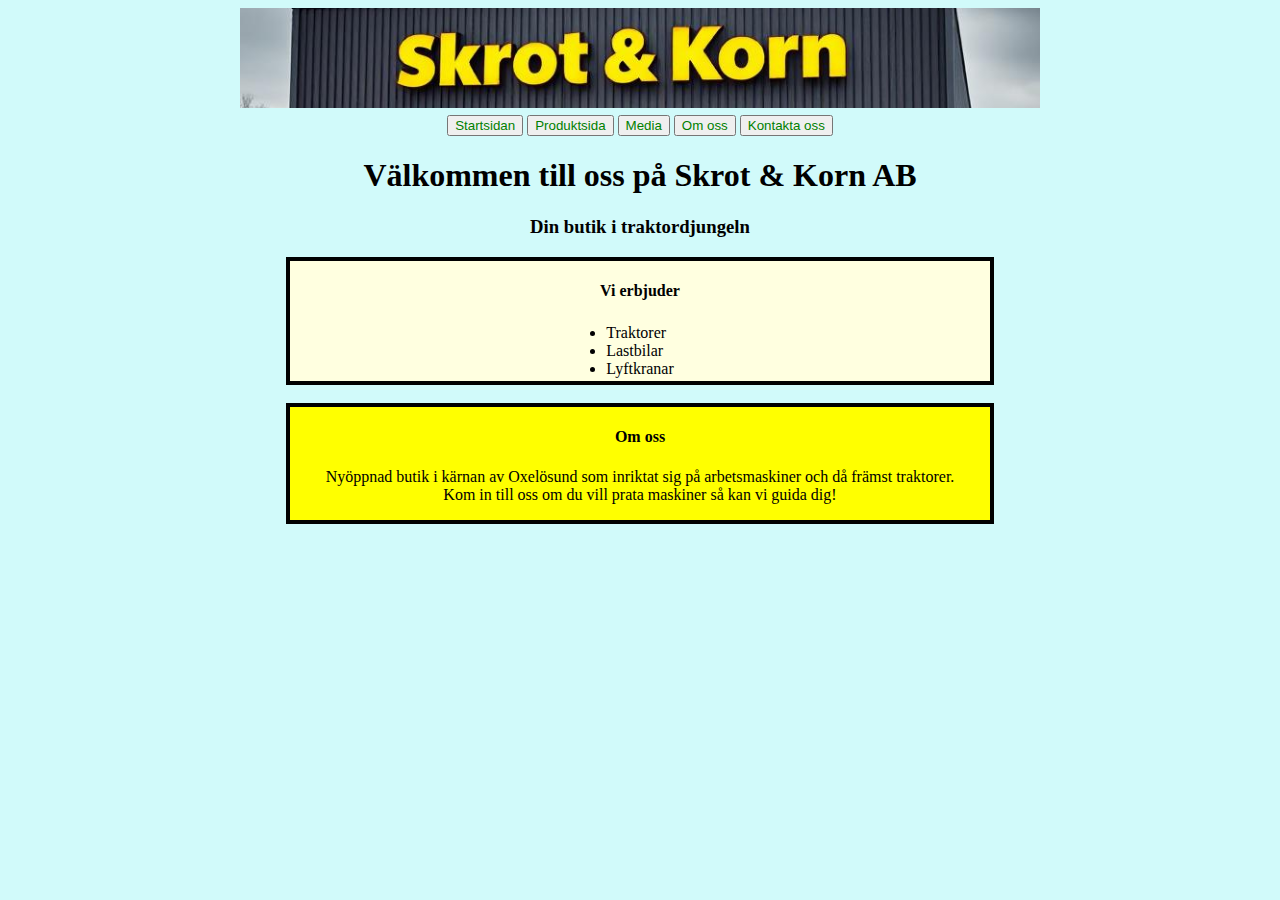
<file: index.html>
<!DOCTYPE html>
<html lang="sv">

<head>
    <meta charset="UTF-8">
    <meta name="viewport" content="width=device-width, initial-scale=1.0">
    <title>Välkommen till Skrot och Korn AB</title>
    <link rel="stylesheet" href="style.css">
</head>

<body>
    <center>
        <img src="images/skrotokorn2.jpg" class="cropped-banner">
        <br>


        <a href="index.html"><button>Startsidan</button></a>
        <a href="products.html"><button>Produktsida</button></a>
        <a href="media.html"><button>Media</button></a>
        <a href="aboutus.html"><button>Om oss</button></a>
        <a href="contactus.html"><button>Kontakta oss</button></a>


        <h1>Välkommen till oss på Skrot & Korn AB</h1>
        <h3>
            Din butik i traktordjungeln
        </h3>
        <div style="background-color: lightyellow; width: 700px; border: 4px solid black;">
            <h4>Vi erbjuder</h4>
            <table>
                <td>
                    <li>Traktorer</li>
                    <li>Lastbilar</li>
                    <li>Lyftkranar</li>
                </td>
            </table>
        </div>
        <br>

        <div style="background-color: yellow; width: 700px; border: 4px solid black; ">
            <h4>Om oss</h4>
            <p>
                Nyöppnad butik i kärnan av Oxelösund som inriktat sig på arbetsmaskiner och då främst traktorer.
                <br>Kom in till oss om du vill prata maskiner så kan vi guida dig!
            </p>
        </div>


    </center>
</body>

</html>
</file>
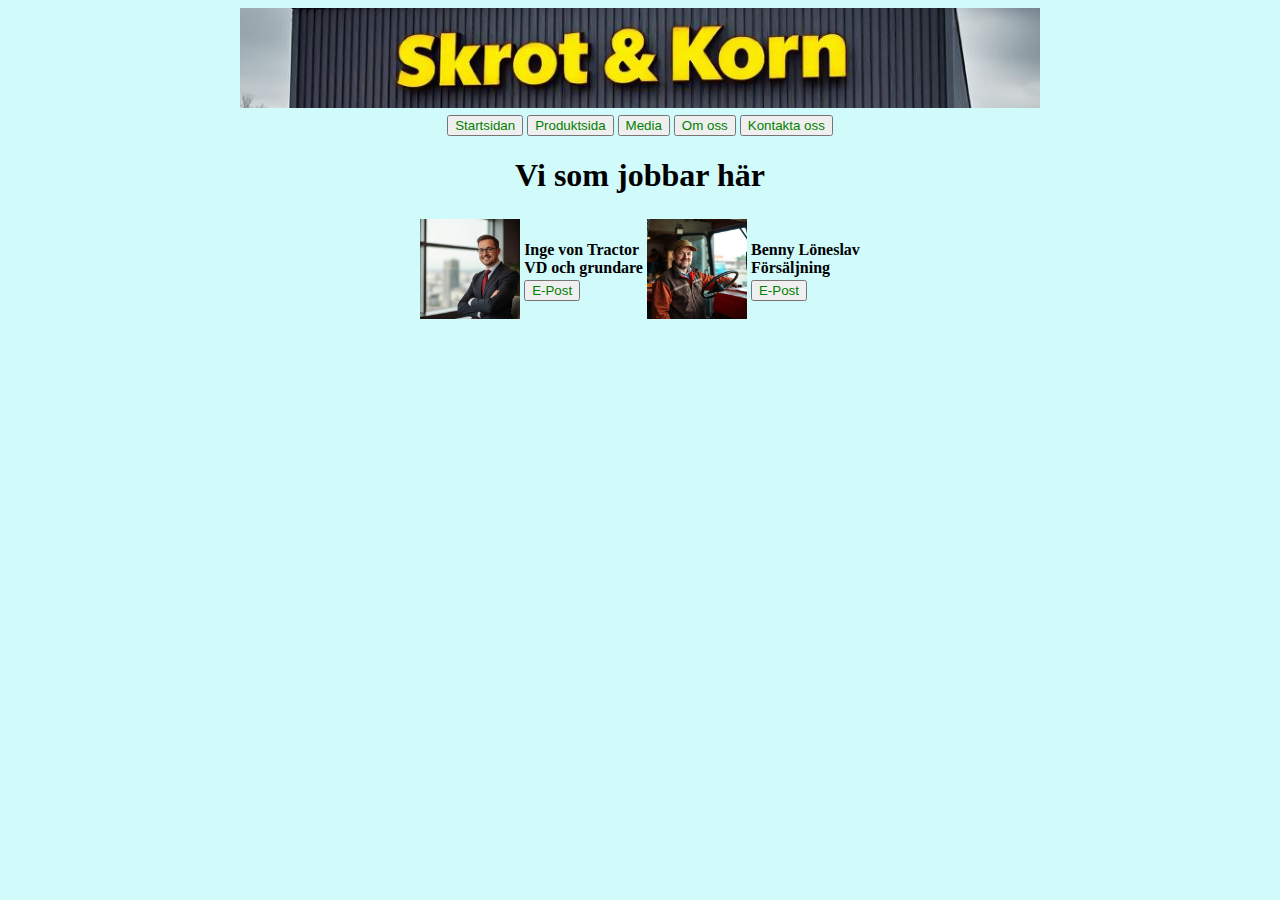
<file: aboutus.html>
<!DOCTYPE html>
<html lang="sv">

<head>
    <meta charset="UTF-8">
    <meta name="viewport" content="width=device-width, initial-scale=1.0">
    <title>Om oss</title>
    <link rel="stylesheet" href="style.css">
</head>

<body>
    <center>
        <img src="images/skrotokorn2.jpg" class="cropped-banner">
        <br>
        <a href="index.html"><button>Startsidan</button></a>
        <a href="products.html"><button>Produktsida</button></a>
        <a href="media.html"><button>Media</button></a>
        <a href="aboutus.html"><button>Om oss</button></a>
        <a href="contactus.html"><button>Kontakta oss</button></a>
        

        <h1>Vi som jobbar här</h1>
        

        <table>

            <tr>
                <a href="images/employee1.jpg">
                <th><img src="images/employee1.jpg" width="100" </th></a>
                <th align="left">Inge von Tractor<br>VD och grundare<br><a href="mailto: vd@skrotkorn.se"><button>E-Post</button></a>
                </th>

                <th><img src="images/employee2.jpg" width="100" </th>
                <th align="left">Benny Löneslav<br>Försäljning<br><a href="mailto: benny@skrotkorn.se"><button>E-Post</button></a></th>              
                    
                    

            </tr>
        </table><br>
        

    </center>
    

    <p>

    </p>

</body>

</html>
</file>
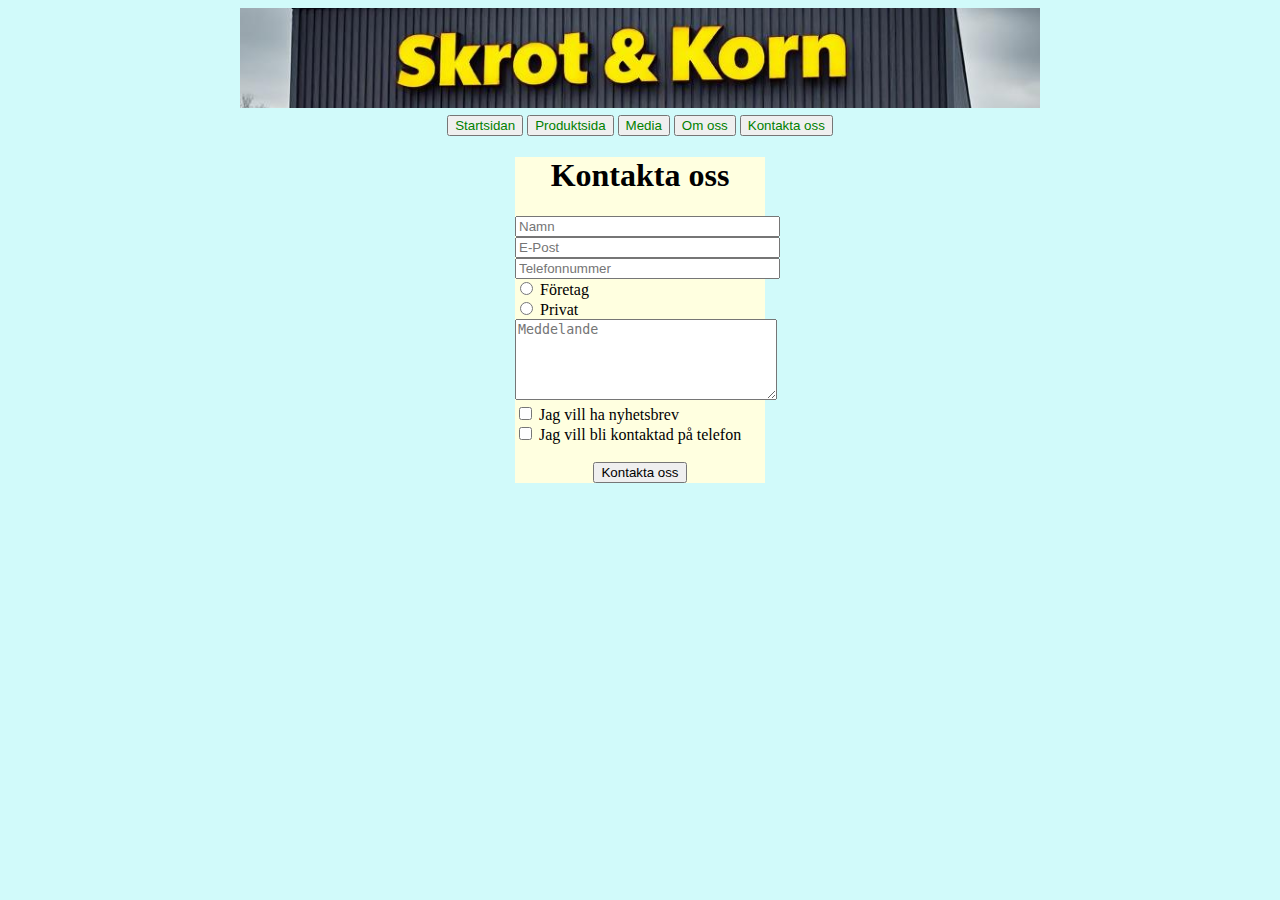
<file: contactus.html>
<!DOCTYPE html>
<html lang="sv">

<head>
    <meta charset="UTF-8">
    <meta name="viewport" content="width=device-width, initial-scale=1.0">
    <title>Kontakta oss</title>
    <link rel="stylesheet" href="style.css">
</head>

<body>
    <center>

        <img src="images/skrotokorn2.jpg" class="cropped-banner">
        <br>
        <a href="index.html"><button>Startsidan</button></a>
        <a href="products.html"><button>Produktsida</button></a>
        <a href="media.html"><button>Media</button></a>
        <a href="aboutus.html"><button>Om oss</button></a>
        <a href="contactus.html"><button>Kontakta oss</button></a>


       
    </center>
    <div id="contactus">
        <center>
        <h1>Kontakta oss</h1>
        <form action="http://primat.se/services/sendform.aspx?xid=register&xmail=glenn@glenn.se" method="post">
            

                <input type="text" id="name" name="name" placeholder="Namn" size="30"><br>

                <input type="email" id="email" name="email" placeholder="E-Post" size="30"><br>

                <input type="text" id="phone" name="phone" placeholder="Telefonnummer" size="30"><br>
            </center>
            <input type="radio" id="company" name="companyorprivate" value="company">
            <label for="company">Företag</label><br>
            <input type="radio" id="private" name="companyorprivate" value="private">
            <label for="private">Privat</label><br>
            <center>
                <textarea name="message" id="message" placeholder="Meddelande" cols="30" rows="5"></textarea><br>
            </center>
            <input type="checkbox" name="newsletter" id="newsletter" value="ja">
            <input type="hidden" name="newsletter" value="nej">
            <label for="newsletter">Jag vill ha nyhetsbrev</label><br>

            <input type="checkbox" name="contactbyphone" id="contactbyphone" value="ja">
            <input type="hidden" name="contactbyphone" value="nej">
            <label for="contactbyphone">Jag vill bli kontaktad på telefon</label><br>







            <br>
            <center><input type="submit" value="Kontakta oss"></center>
    </div>
    </form>
    </th>







    <p>

    </p>

</body>

</html>
</file>
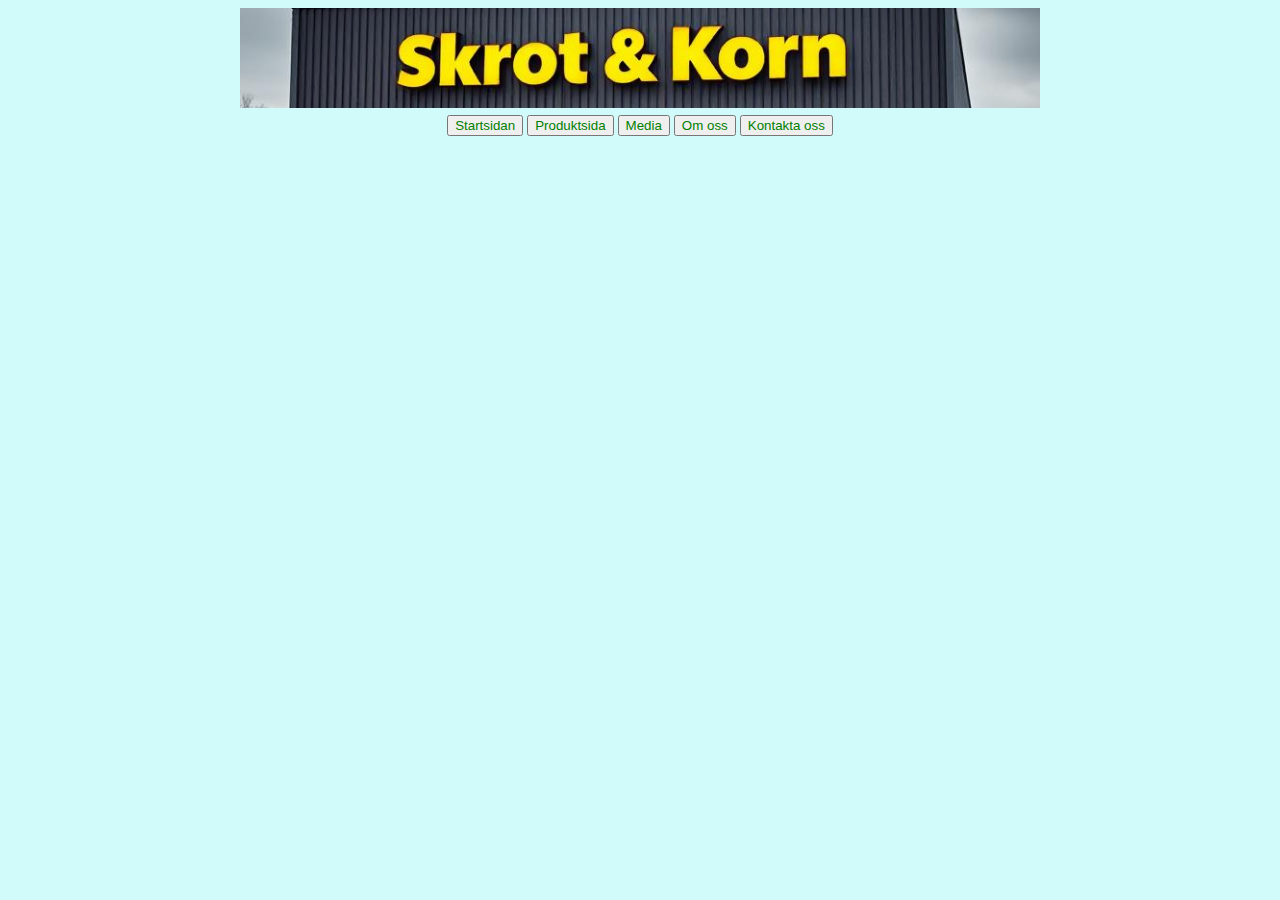
<file: media.html>
<!DOCTYPE html>
<html lang="sv">

<head>
    <meta charset="UTF-8">
    <meta name="viewport" content="width=device-width, initial-scale=1.0">
    <title>Media</title>
    <link rel="stylesheet" href="style.css">
</head>

<body>
    <center>
        <img src="images/skrotokorn2.jpg" class="cropped-banner">
        <br>


        <a href="index.html"><button>Startsidan</button></a>
        <a href="products.html"><button>Produktsida</button></a>
        <a href="media.html"><button>Media</button></a>
        <a href="aboutus.html"><button>Om oss</button></a>
        <a href="contactus.html"><button>Kontakta oss</button></a><br><br>

        <iframe width="560" height="315" src="https://www.youtube.com/embed/hJIBp98DztA?si=LcoqvK-Cdcuhr0gm"
            title="YouTube video player" frameborder="0"
            allow="accelerometer; autoplay; clipboard-write; encrypted-media; gyroscope; picture-in-picture; web-share"
            referrerpolicy="strict-origin-when-cross-origin" allowfullscreen></iframe>
        <iframe width="560" height="315" src="https://www.youtube.com/embed/2xGH9k0hcMU?si=vrC8QGTqNIdu80-X"
            title="YouTube video player" frameborder="0"
            allow="accelerometer; autoplay; clipboard-write; encrypted-media; gyroscope; picture-in-picture; web-share"
            referrerpolicy="strict-origin-when-cross-origin" allowfullscreen></iframe>


    </center>


</body>

</html>
</file>
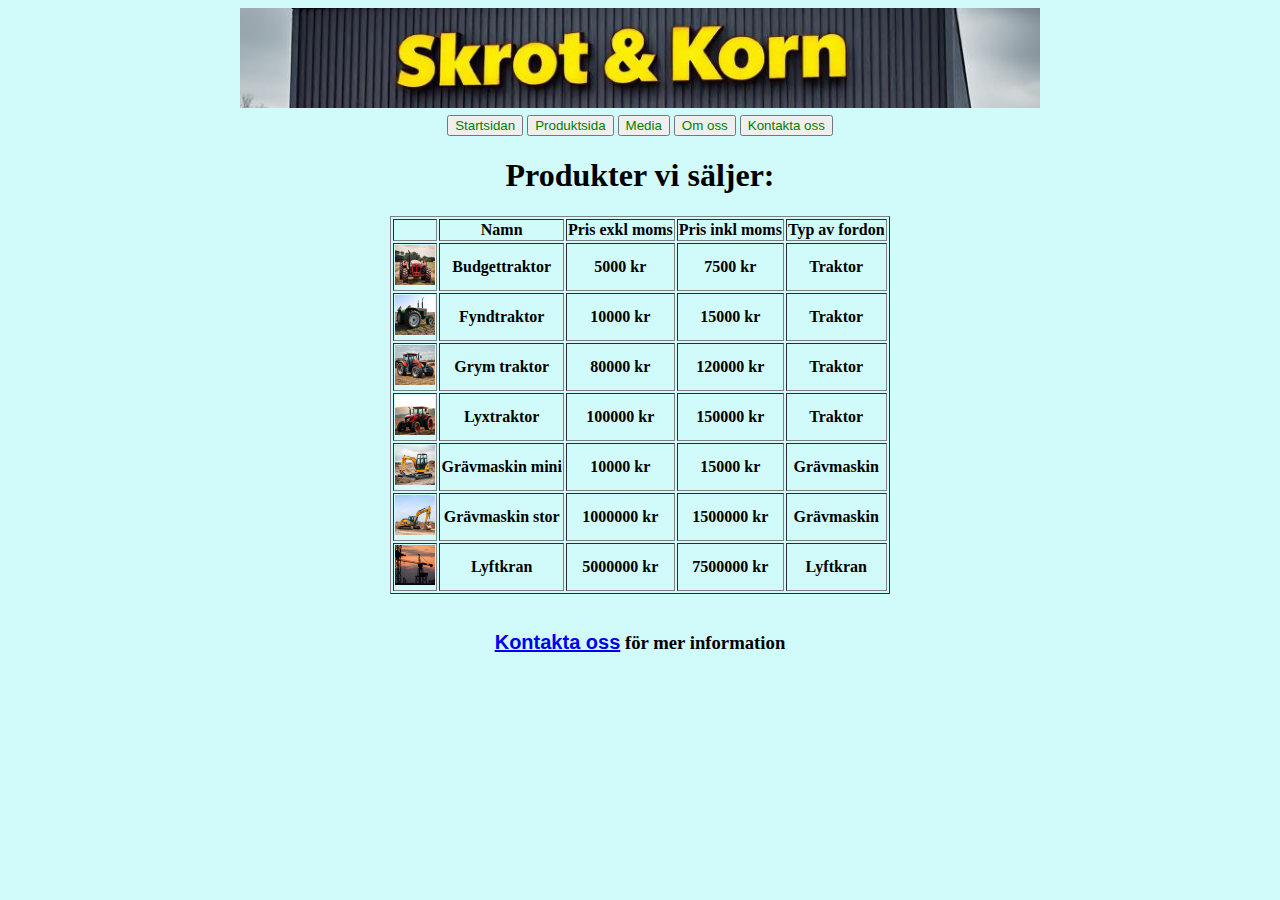
<file: products.html>
<!DOCTYPE html>
<html lang="sv">
<head>
    <meta charset="UTF-8">
    <meta name="viewport" content="width=device-width, initial-scale=1.0">
    <title>Produkter</title>
    <link rel="stylesheet" href="style.css">
</head>
<body>
    <center>
        <img src="images/skrotokorn2.jpg" class="cropped-banner">
        <br>
        <a href="index.html"><button>Startsidan</button></a>
        <a href="products.html"><button>Produktsida</button></a>
        <a href="media.html"><button>Media</button></a>
        <a href="aboutus.html"><button>Om oss</button></a>
        <a href="contactus.html"><button>Kontakta oss</button></a>
        
        <h1>Produkter vi säljer: </h1>
        
        <table border="1">
            <tr>
            <th></th>
            <th>Namn</th>
            <th>Pris exkl moms</th>
            <th>Pris inkl moms</th>
            <th>Typ av fordon</th>
            </tr>
            <tr>
                <th><img src="images/tractor1.jpg" width="40"</th>
                <th>Budgettraktor</th>
                <th>5000 kr</th>
                <th>7500 kr</th>
                <th>Traktor</th>
            </tr>
            <tr>
                <th><img src="images/tractor2.jpg" width="40"</th>
                <th>Fyndtraktor</th>
                <th>10000 kr</th>
                <th>15000 kr</th>
                <th>Traktor</th>
            </tr>
            <tr>
                <th><img src="images/tractor3.jpg" width="40"</th>
                <th>Grym traktor</th>
                <th>80000 kr</th>
                <th>120000 kr</th>
                <th>Traktor</th>
            </tr>
            <tr>
                <th><img src="images/tractor4.jpg" width="40"</th>
                <th>Lyxtraktor</th>
                <th>100000 kr</th>
                <th>150000 kr</th>
                <th>Traktor</th>
            </tr>
            <tr>
                <th><img src="images/excavator1.jpg" width="40"</th>
                <th>Grävmaskin mini</th>
                <th>10000 kr</th>
                <th>15000 kr</th>
                <th>Grävmaskin</th>
            </tr>
            <tr>
                <th><img src="images/excavator.jpg" width="40"</th>
                <th>Grävmaskin stor</th>
                <th>1000000 kr</th>
                <th>1500000 kr</th>
                <th>Grävmaskin</th>
            </tr>
            <tr>
                <th><img src="images/crane.jpg" width="40"</th>
                <th>Lyftkran</th>
                <th>5000000 kr</th>
                <th>7500000 kr</th>
                <th>Lyftkran</th>
            </tr>           
        </table>
        <br>
        <h3>
            <a href="contactus.html">Kontakta oss</a> för mer information
        </h3>
    </center>
</body>
</html>
</file>
<file: style.css>
.test 
{
    position: left;
    left: 100px;
    top: 100px;

}

a:link {

    font-family: Verdana, Geneva, Tahoma, sans-serif;
    font-size: 20px;
}

a:visited 
{
    font-family: 'Gill Sans', 'Gill Sans MT', Calibri, 'Trebuchet MS', sans-serif;
}
button:hover 
{
    background-color: lightyellow;
}
body
{
    background-color: rgb(209, 250, 250);
}
#contactus
{
    width: 250px;
    background-color: lightyellow;
    margin-left: auto;
    margin-right: auto;
}
button
{
    color: green;
    
}
.cropped-banner
{
    width: 800px;
    height: 100px;
    object-fit: cover;
    object-position: center 30%;
}
</file>
